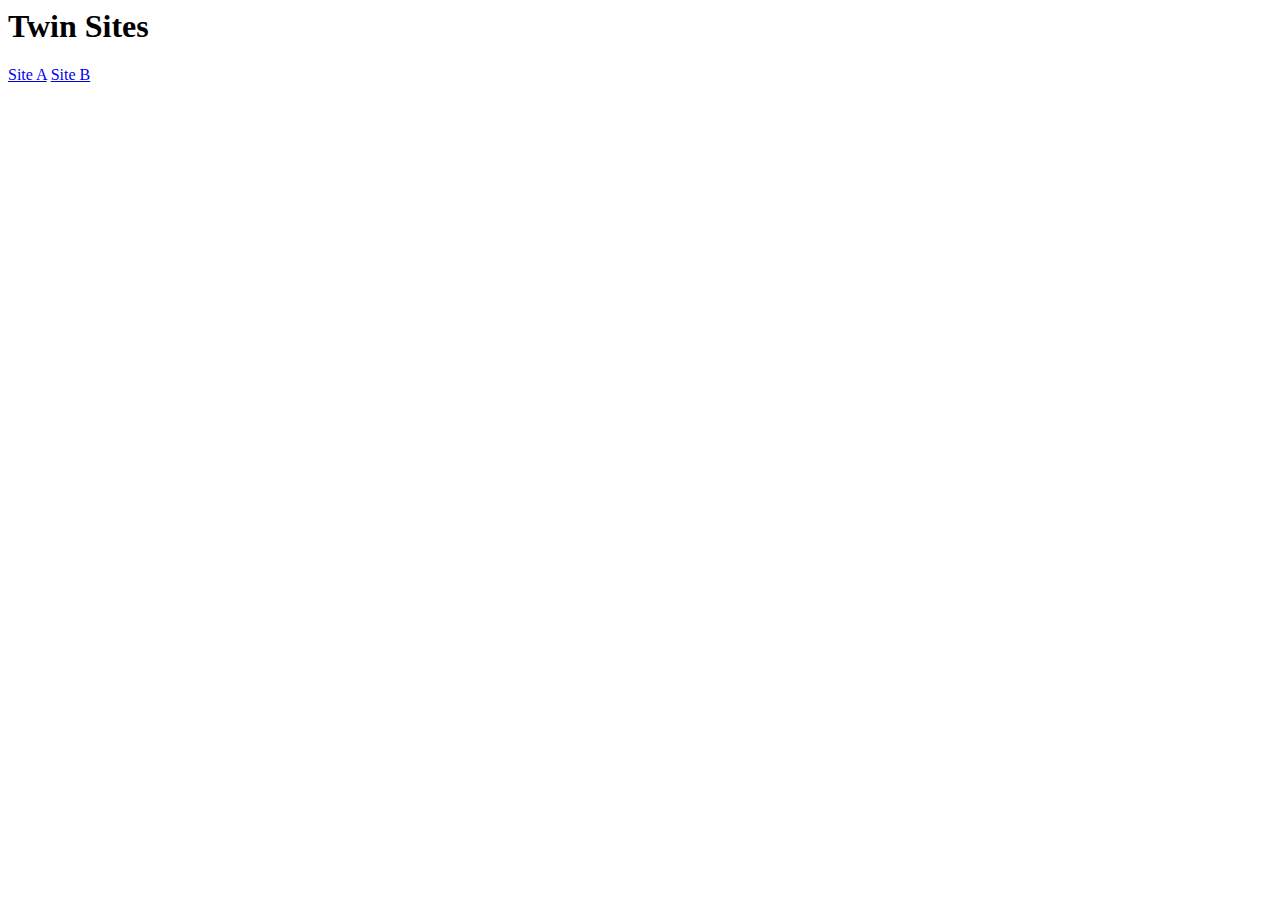
<file: index.html>
<html>
<head>
<title>Twin Sites</title>
  </head>
<body id = "homepage">
  
  <h1>Twin Sites</h1>
  
  <a href="SiteA/index.html">Site A</a>
  <a href="SiteB/index.html">Site B</a>
  
  
</body>
</html>
</file>
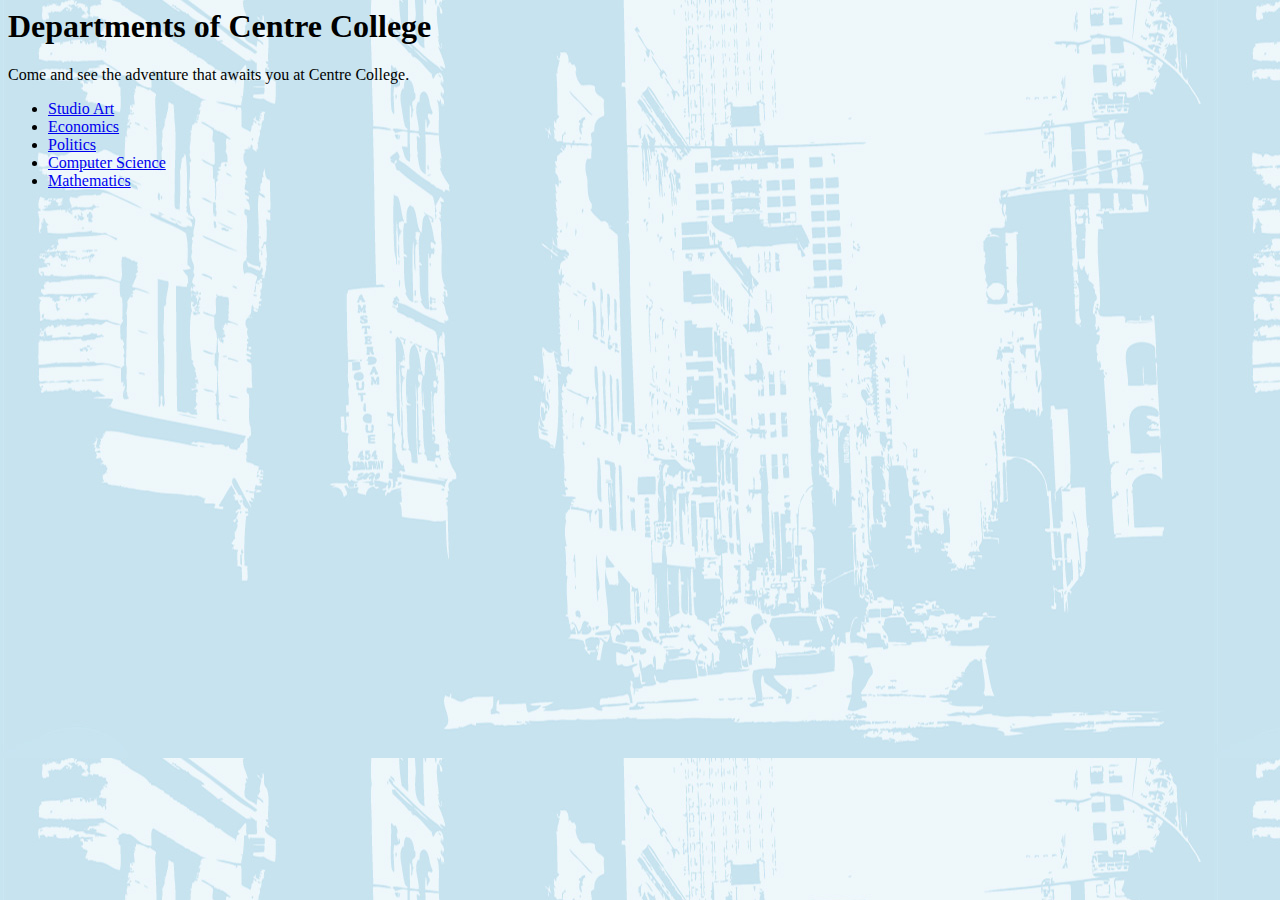
<file: SiteA/index.html>
<html>
  <head>
    <link href="css/siteA.css" type = "text/css" rel ="stylesheet">
    <title>Departmental Page</title>
    
  </head>
  <body id="homepage">
    <h1>Departments of Centre College</h1>
    
    <p>Come and see the adventure that awaits you at Centre College.</p>
    
    <ul class="navigation">
    <li><a href="DivI/studioArt.html">Studio Art</a></li>
      <li><a href="DivII/Economics.html">Economics</a></li>
      <li><a href="DivII/Politics.html">Politics</a></li>
      <li><a href="DivIII/ComputerScience.html">Computer Science</a></li>
      <li><a href="DivIII/Mathematics.html">Mathematics</a></li>
    </ul>
  </body>
</html>
</file>
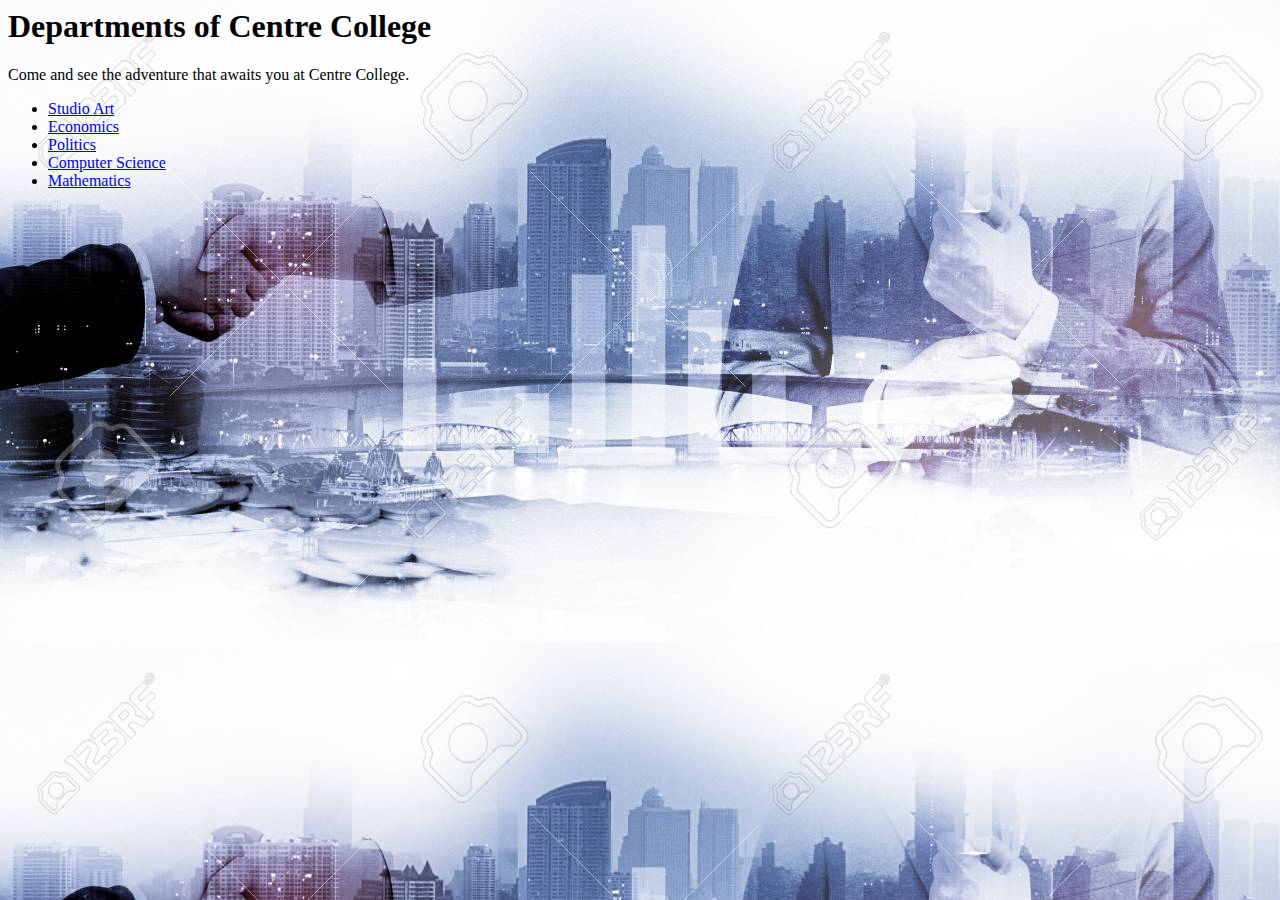
<file: SiteB/index.html>
<html>
  <head>
    <link href="css/siteB.css" type = "text/css" rel ="stylesheet">
    <title>Departmental Page</title>
  </head>
  <body id="homepage">
    <h1>Departments of Centre College</h1>
    
    <p>Come and see the adventure that awaits you at Centre College.</p>
    
    <ul class="navigation">
    <li><a href="DivI/studioArt.html">Studio Art</a></li>
      <li><a href="DivII/Economics.html">Economics</a></li>
      <li><a href="DivII/Politics.html">Politics</a></li>
      <li><a href="DivIII/ComputerScience.html">Computer Science</a></li>
      <li><a href="DivIII/Mathematics.html">Mathematics</a></li>
    </ul>
  </body>
</html>
</file>
<file: SiteA/css/siteA.css>
#mathematics
{
    background-image:  url("../pics/math.jpg");
    background-size: cover; 
    font-family:fantasy;
    color:antiquewhite
}

#mathematics table,#mathematics td
{
    border:3px solid white;
}

#mathematics a
{
    color: antiquewhite
}


#ComputerScience
{
    background-image:  url("../pics/computer.jpg");
    background-size: cover;
    font-family:fantasy;
    color:antiquewhite
        
}

#ComputerScience table,#ComputerScience td
{
    border:3px solid white;
}

#ComputerScience a:visited
{
    color:cadetblue
}

#ComputerScience a:link 
{
    color: antiquewhite
}


#studioArt
{
    background-image:  url("../pics/art.jpg");
    background-size: 500px;
    font-family:fantasy;
    color:darkblue
        
}

#studioArt table,#studioArt td
{
    border:3px solid blue;
    background-color: aliceblue
}

#studioArt a
{
    color: darkblue
}

#Economics
{
    background-image:  url("../pics/economics.jpg");
    background-size: 1000px;
    font-family:fantasy;
    color:gray
        
}

#Economics table,#Economics td
{
    border:3px solid white;
}

#Economics a
{
    color: gray
}

#Politics
{
    background-image:  url("../pics/politics.jpg");
    background-size: 500px;
    font-family:fantasy;
    color:antiquewhite
        
}

#Politics table,#Politics td
{
    border:3px solid white;
}

#Politics a
{
    color: antiquewhite
}

#homepage
{
    background-image: url("../pics/index.jpg");
    font-family: fantasy;
}
</file>
<file: SiteB/css/siteB.css>
#studioArt table, #studioArt td
{
    border:3px solid black;
}

#studioArt {
    
    background-image: url("../pics/flower.png"), repeating-linear-gradient(pink,red);
    background-size: 1000px;
    background-blend-mode: overlay;
    
    font-family: sans-serif;
    font-style: normal;
    color: whitesmoke
}

#studioArt a:visited
{
    color: darkslateblue
}

#studioArt a:link 
{
    color: darkblue
}




#Economics table, #Economics td
{
    border:3px solid black;
    background-color: cadetblue
}

#Economics {
    
    background-image: url("../pics/stonks.png"), repeating-linear-gradient(green,orange);
    background-size: 200px;
    background-blend-mode: luminosity;
    
    font-family: sans-serif;
    font-style: normal;
    color: moccasin
}

#Economics a:visited
{
    color: whitesmoke
}

#Economics a:link 
{
    color:aliceblue
        
        
        
}

#Politics table, #Politics td
{
    border:3px solid black;
}

#Politics {
    
    background-image: url("../pics/politics.png"), repeating-linear-gradient(red,blue);
    background-blend-mode: hard-light;
    background-size: 100px;
    font-family: sans-serif;
    font-style: normal;
    color: moccasin
}

#Politics a:visited
{
    color: darksalmon
}

#Politics a:link 
{
    color: cyan
}



#ComputerScience table, #ComputerScience td
{
    border:3px solid black;
}

#ComputerScience {
    
    background-image: repeating-linear-gradient(green,black), url("../pics/compsci.png");
    background-size: 1000px;
    background-blend-mode:hard-light;
    
    font-family: sans-serif;
    font-style: normal;
    color:cyan
}

#ComputerScience a:visited
{
    color: darksalmon
}

#ComputerScience a:link 
{
    color: cyan
}

#Mathematics table, #Mathematics td
{
    border:3px solid black;
    background-color:dimgray;
}

#Mathematics {
    
    background-image: repeating-linear-gradient(blue,yellow), url("../pics/math.png");
    background-size: 1000px;
    background-blend-mode:hard-light;
    
    font-family:serif;
    font-style:normal;
    color:beige
}

#Mathematics a:visited
{
    color: darksalmon
}

#Mathematics a:link 
{
    color: antiquewhite
}

#homepage
{
    background-image: url("../pics/homepage.jpg");
    font-family: fantasy;
}
</file>
